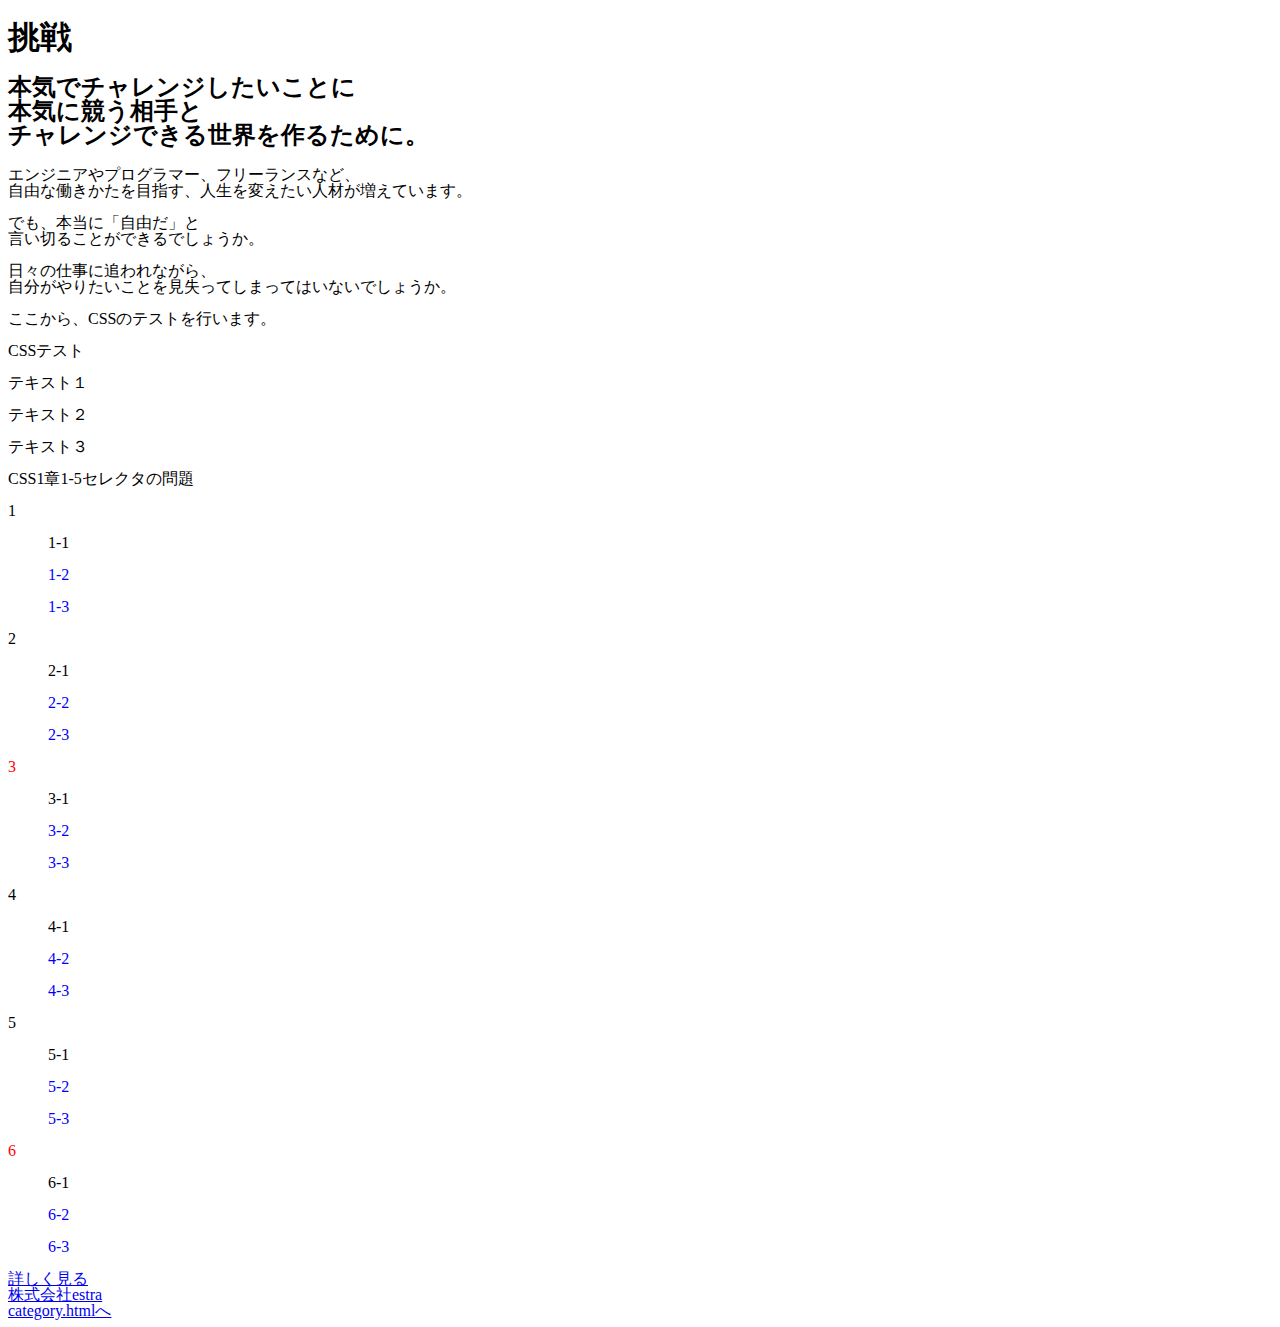
<file: html-css/index.html>
<!DOCTYPE html>
<html lang="ja">
<head>
    <meta charset="UTF-8">
    <meta name="viewport" content="width=device-width, initial-scale=1.0">
    <title>COACHTECH</title>
    
    <link rel="stylesheet" href="css/style.css" />
   
</head>
    <h1>挑戦</h1>
    <h2>本気でチャレンジしたいことに<br />
        本気に競う相手と<br />
        チャレンジできる世界を作るために。
    </h2>
    <p>エンジニアやプログラマー、フリーランスなど、<br />
       自由な働きかたを目指す、人生を変えたい人材が増えています。
    </p>

    <p>でも、本当に「自由だ」と<br />
       言い切ることができるでしょうか。</p>
    
       <p>日々の仕事に追われながら、<br />
        自分がやりたいことを見失ってしまってはいないでしょうか。
        </p>

<p>ここから、CSSのテストを行います。</p>
<p>CSSテスト</p>

<!--CSS0章0-2セットアップの問題-->
<p>テキスト１</p>
<p>テキスト２</p>
<p>テキスト３</p>

<!--CSS1章1-5セレクタの問題-->
<p>CSS1章1-5セレクタの問題</p>
<div>
    <p class="number__parent">1</p>
    <div>
        <p class="number__child">1-1</p>
        <p class="number__child">1-2</p>
        <p class="number__child">1-3</p>
    </div>
    <p class="number__parent">2</p>
    <div>
        <p class="number__child">2-1</p>
        <p class="number__child">2-2</p>
        <p class="number__child">2-3</p>
    </div>
    <p class="number__parent">3</p>
    <div>
        <p class="number__child">3-1</p>
        <p class="number__child">3-2</p>
        <p class="number__child">3-3</p>
    </div>
    <p class="number__parent">4</p>
    <div>
        <p class="number__child">4-1</p>
        <p class="number__child">4-2</p>
        <p class="number__child">4-3</p>
    </div>
    <p class="number__parent">5</p>
    <div>
        <p class="number__child">5-1</p>
        <p class="number__child">5-2</p>
        <p class="number__child">5-3</p>
    </div>
    <p class="number__parent">6</p>
    <div>
        <p class="number__child">6-1</p>
        <p class="number__child">6-2</p>
        <p class="number__child">6-3</p>
    </div>
</div>



    <a href="detail.html">詳しく見る</a><br />
    <a href="https://estra.jp/" target="_blank">株式会社estra</a> <br />

    <a href = "category/category.html">category.htmlへ</a>
</body>
</html>
</file>
<file: html-css/css/style.css>
* {
    line-height: 1;
}

.number__child {
    padding-left: 40px;
}


.number__child {
    color:blue;
}

.number__parent:nth-of-type(3n) {
    color:red;
}

.number__child:first-of-type{
    color:black;
}
</file>
